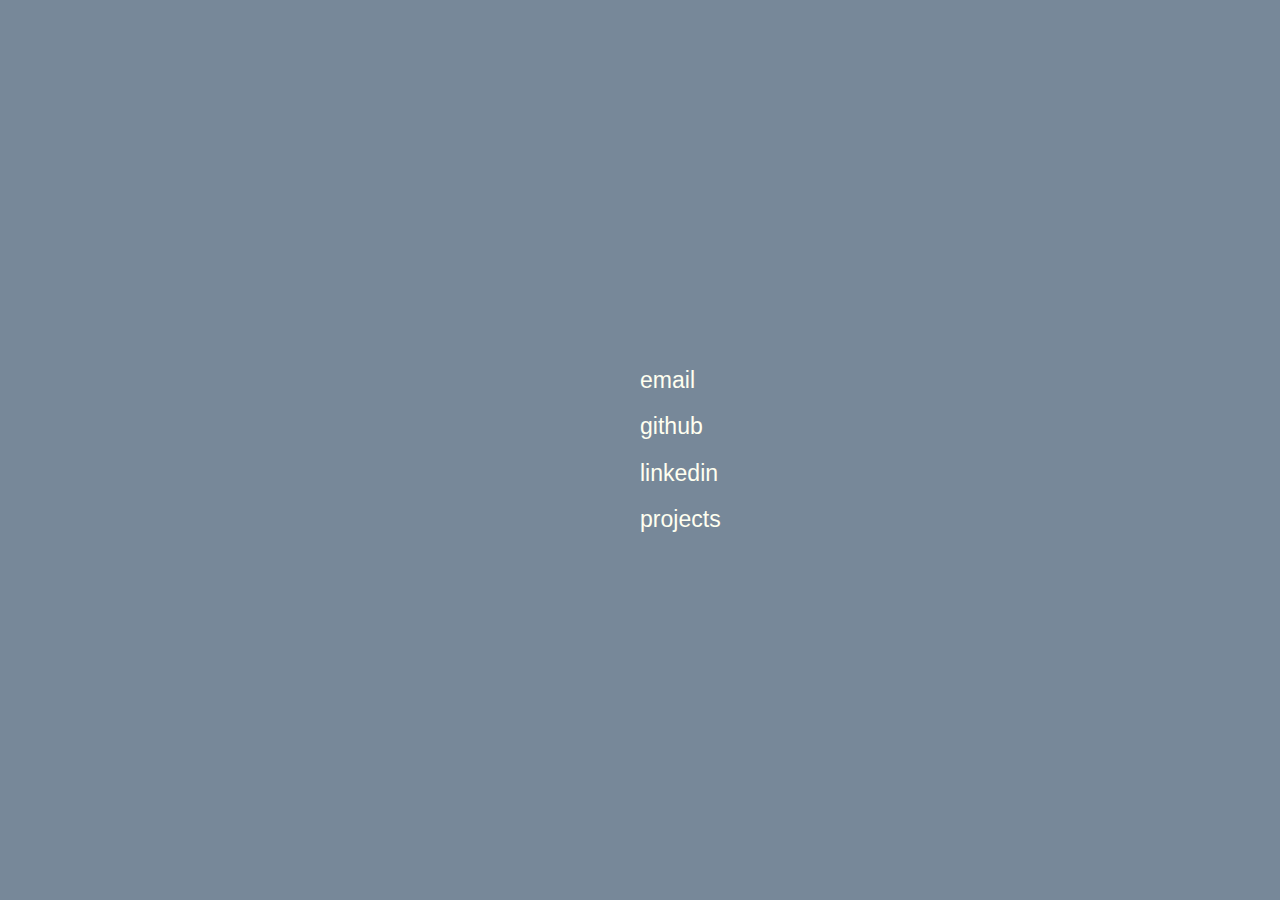
<file: index.html>
<!doctype html>
<html lang="en">
  <head>
    <meta charset="utf-8">
    <link rel="icon" type="image/svg+xml" href="/favicon.svg">
    <meta name="viewport" content="width=device-width,initial-scale=1">
    <meta name="description" content="Personal website">
	<meta name="theme-color" content="#778899">
    <title>Rafael M.</title>
    <style>
    * {
        margin: 0;
        font-family: -apple-system, BlinkMacSystemFont, Trebuchet MS, sans-serif;
        text-decoration: none;
        color: ivory;
        font-weight: 300;
        font-size: 1.2rem;
    }
    html {
        height: 100%;
    }
    body {
        height: 100%;
        background-color: lightslategrey;
        display: flex;
        flex-direction: row;
        justify-content: end;
        align-items: center;
    }
    .contact-links {
        width: 50%;
        display: flex;
        flex-direction: column;
        gap: 1rem;
    }
    </style>
  </head>
  <body>
	  <div class="contact-links">
		  <a href="mailto:hi@rafaelmikayelyan.dev" target="_blank" rel="noopener noreferrer" class="contact-link-email">
			  email
		  </a>
		  <a href="https://github.com/rafaelmikayelyan" target="_blank" rel="noopener noreferrer" class="contact-link-github">
			  github
		  </a>
		  <a href="https://www.linkedin.com/in/rafael-mikayelyan/" target="_blank" rel="noopener noreferrer" class="contact-link-linkedin">
			  linkedin
		  </a>
		  <a href="https://projects.rafaelmikayelyan.dev/" target="_blank" rel="noopener noreferrer" class="contact-link-projects">
			  projects
		  </a>
	  </div>
  </body>
</html>
</file>
